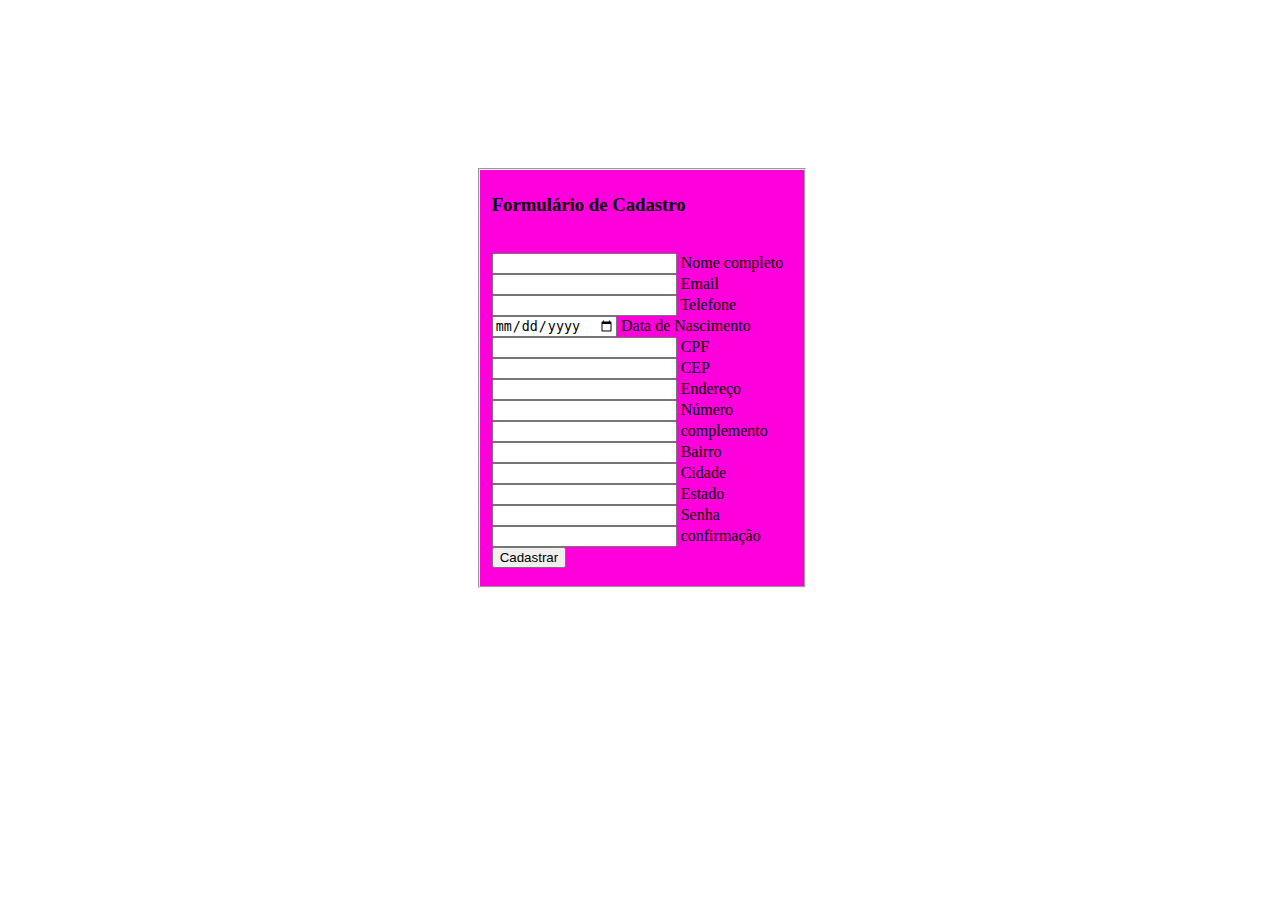
<file: index.html>
<!DOCTYPE html>
<html>

<head>
    <meta charset='utf-8'>
    <meta http-equiv='X-UA-Compatible' content='IE=edge'>
    <title>Formulário de Cadastro</title>
    <meta name='viewport' content='width=device-width, initial-scale=1'>
    <link rel='stylesheet' type='text/css' media='screen' href='type.css'>
    <script src='main.js'></script>
</head>

<body>
    <div class="box">
        <form action="">
            <fieldset>
                <h3>Formulário de Cadastro</h3>
                <br>
                <div class="inputbox">
                    <input type="text" name="nome" id="nome" class="inputUser" required>
                    <label for="nome">Nome completo</label>
                </div>
                <div class="inputBox">
                    <input type="email" name="email" id="email" class="inputUser" required>
                    <label for="email">Email</label>
                </div>
                <div class="inputBox">
                    <input type="tel" name="telefone" id="telefone" class="inputUser" required>
                    <label for="telefone">Telefone</label>
                </div>
                <div class="form_grupo">
                    <input type="date" name="datanascimento" class="form_input" id="datanascimento" placeholder="Data de Nascimento" required>
                    <label for="datanascimento" class="form_label">Data de Nascimento</label>

                </div>
                <div class="inputBox">
                    <input type="CPF" name="CPF" id="CPF" class="inputUser" required>
                    <label for="CPF">CPF</label>
                </div>
                <div class="inputBox">
                    <input type="cep" name="cep" id="cep" class="inputUser" required>
                    <label for="cep">CEP</label>
                </div>
                <div class="inputBox">
                    <input type="endereço" name="endereço" id="endereço" class="inputUser" required>
                    <label for="endereço">Endereço</label>
                </div>
                <div class="inputBox">
                    <input type="número" name="" id="número" class="inputUser" required>
                    <label for="número">Número</label>
                </div>
                <div class="inputBox">
                    <input type="complemento" name="complemento" id="complemento" class="inputUser" required>
                    <label for="complemento">complemento</label>
                </div>
                <div class="inputBox">
                    <input type="bairro" name="bairro" id="bairro" class="inputUser" required>
                    <label for="bairro">Bairro</label>
                </div>
                <div class="inputBox">
                    <input type="cidade" name="cidade" id="cidade" class="inputUser" required>
                    <label for="cidade">Cidade</label>
                </div>
                <div class="inputBox">
                    <input type="estado" name="estado" id="estado" class="inputUser" required>
                    <label for="estado">Estado</label>
                </div>
                <div class="inputBox">
                    <input type="senha" name="senha" id="senha" class="inputUser" required>
                    <label for="senha">Senha</label>
                </div>
                <div class="inputBox">
                    <input type="confirmação" name="confirmação" id="confirmação" class="inputUser" required>
                    <label for="confirmação">confirmação</label>
                </div>
                <div class="submit">
                    <input type="hidden" name="acao" value="enviar">
                    <button type="submit" name="Submit" class="submit_btn">Cadastrar</button>
                </div>
            </fieldset>
        </form>
    </div>
</body>

</html>
</file>
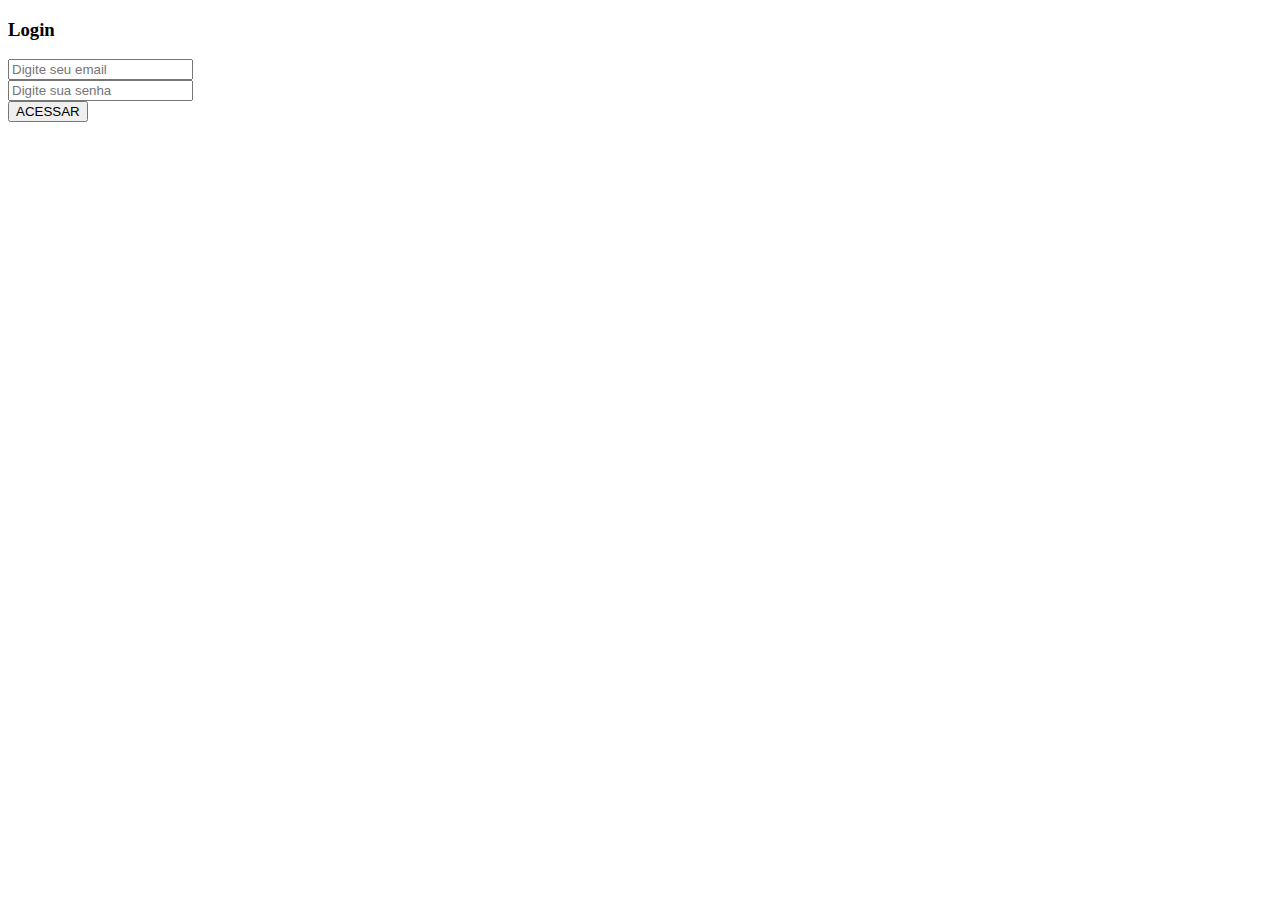
<file: login.html>
<!DOCTYPE html>
<html>

<head>
    <link href="https://cdn.jsdelivr.net/npm/bootstrap@5.0.2/dist/css/bootstrap.min.css" rel="stylesheet"
        integrity="sha384-EVSTQN3/azprG1Anm3QDgpJLIm9Nao0Yz1ztcQTwFspd3yD65VohhpuuCOmLASjC" crossorigin="anonymous">

        <script src="controller.js"></script>
    </head>

<body>
    <div class="container col-4">
    	<h3> Login </h3>
        <form class="form-control">
            <input type="email" id="loginEmail" placeholder="Digite seu email" class="form-control"/>
            <br>
            <input type="password" id="loginSenha" placeholder="Digite sua senha" class="form-control"/>
            <br>
            <button onclick="acessar(); return false;" class="btn btn-warning">ACESSAR</button>
        </form>
    </div>
</body>

</html>
</file>
<file: type.css>
form
{
  position:relative;
  left:37%;
  top:10em;
  width:320px;
  height:500px;
}
#area #formulariodecadastro
{
  position:absolute;
  display:block;
}
fieldset
{
  background-color: #ff00dd;
  width:300px;
  height:400px;
}
/* legend
{
  font-weight:bold;
  font-family: "Segoe UI","Arial","Times New Roman";
} */
#formulario label
{
  position:absolute;
  left:19px;
  margin-right:5px;
}
#formulario input.campo_nome
{
  background-color:#ff00dd;
  position:absolute;
  left:95px;
  top:23px;
  width:225px;
}
#formulario input.campo_email
{
  background-color:#ff00dd;
  position:absolute;
  left:95px;
  margin-top:2px;
  width:225px;
}
#formulario input.campo_telefone
{
  background-color:#ff00dd;
  position:absolute;
  left:95px;
  margin-top:2px;
  width:225px;
}
#formulario input.campo_cep
{
  background-color:#ff00dd;
  position:absolute;
  left:95px;
  margin-top:2px;
  width:225px;
}
#formulario input.campo_endereço
{
  background-color:#ff00dd;
  position:absolute;
  left:95px;
  margin-top:2px;
  width:225px;
}
#formulario input.campo_número
{
  background-color:#ff00dd;
  position:absolute;
  left:95px;
  margin-top:2px;
  width:225px;
}
#formulario input.campo_complemento
{
  background-color:#ff00dd;
  position:absolute;
  left:95px;
  margin-top:2px;
  width:225px;
}
#formulario input.campo_bairro
{
  background-color:#ff00dd;
  position:absolute;
  left:95px;
  margin-top:2px;
  width:225px;
}
#formulario input.campo_cidade
{
  background-color:#ff00dd;
  position:absolute;
  left:95px;
  margin-top:2px;
  width:225px;
}
#formulario input.campo_estado
{
  background-color:#ff00dd;
  position:absolute;
  left:95px;
  margin-top:2px;
  width:225px;
}
#formulario input.campo_cadastrar
{
  background-color:#ff00dd;
  position:absolute;
  left:95px;
  margin-top:2px;
  width:225px;
}
</file>
